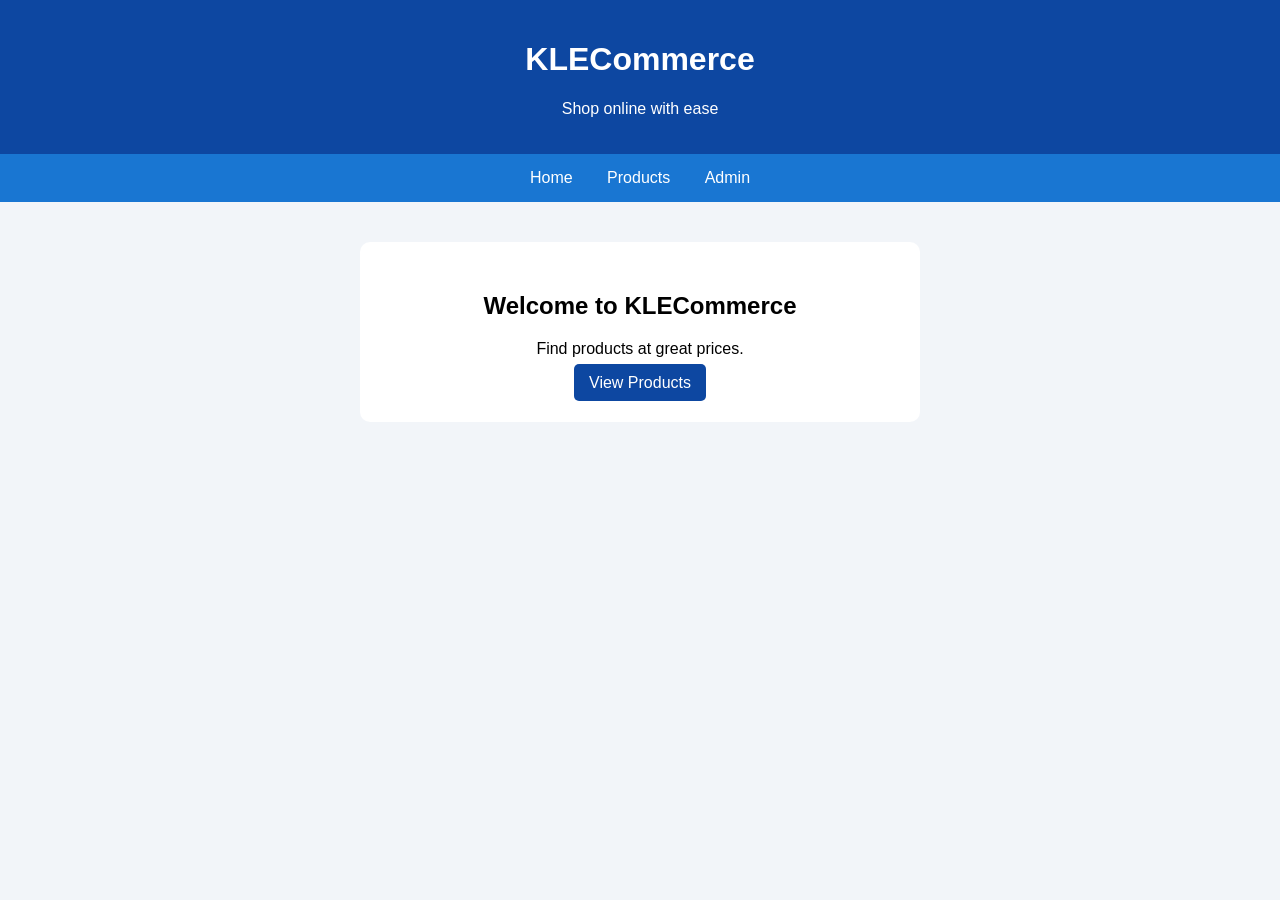
<file: index.html>
<!DOCTYPE html>
<html>
<head>
    <title>KLECommerce</title>
    <link rel="stylesheet" href="style.css">
</head>
<body>

<header>
    <h1>KLECommerce</h1>
    <p>Shop online with ease</p>
</header>

<nav>
    <a href="index.html">Home</a>
    <a href="user.html">Products</a>
    <a href="admin.html">Admin</a>
</nav>

<div class="card">
    <h2>Welcome to KLECommerce</h2>
    <p>Find products at great prices.</p>
    <a class="btn" href="user.html">View Products</a>
</div>

</body>
</html>
</file>
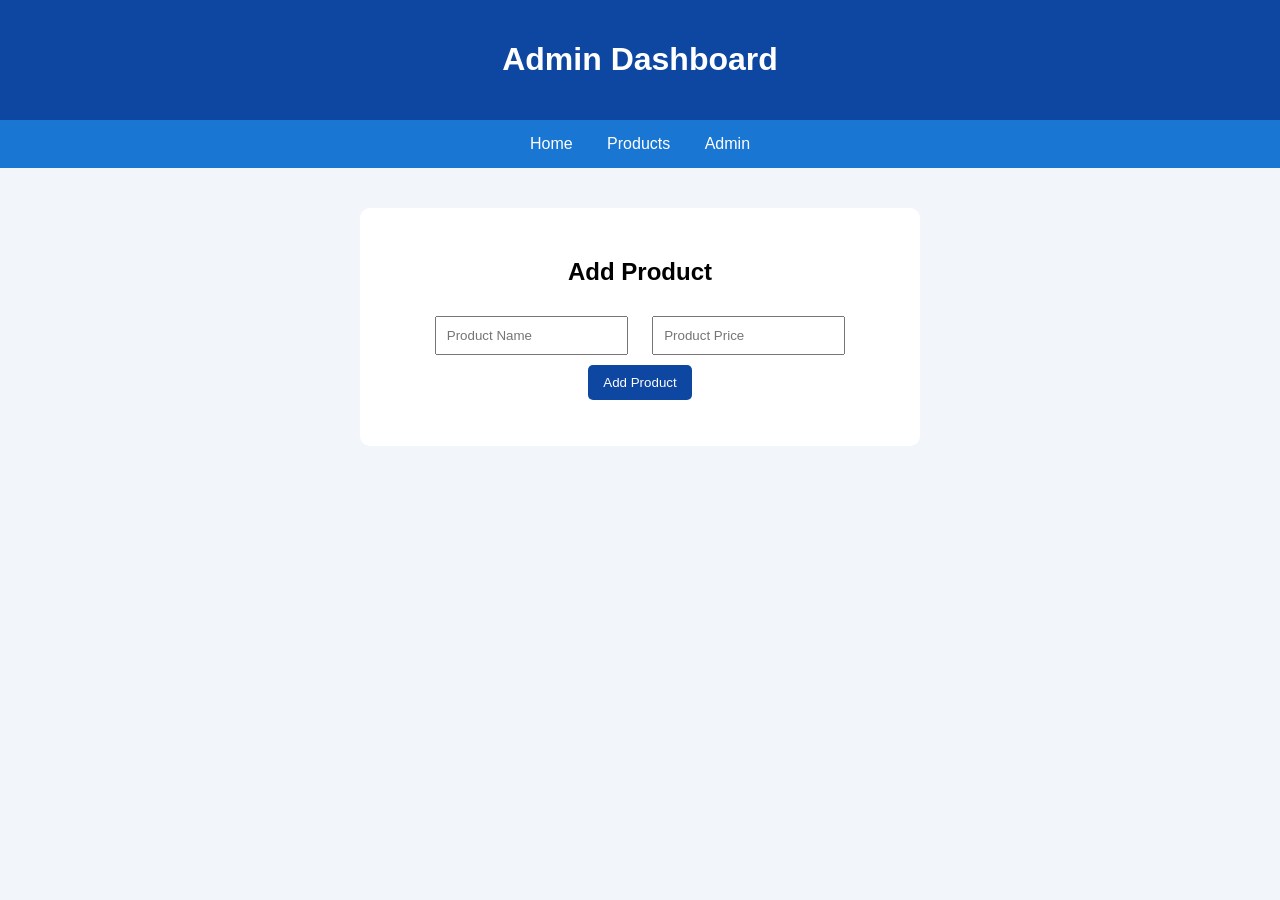
<file: admin.html>
<!DOCTYPE html>
<html>
<head>
    <title>Admin Dashboard</title>
    <link rel="stylesheet" href="style.css">
</head>
<body>

<header>
    <h1>Admin Dashboard</h1>
</header>

<nav>
    <a href="index.html">Home</a>
    <a href="user.html">Products</a>
    <a href="admin.html">Admin</a>
</nav>

<div class="card">
    <h2>Add Product</h2>

    <input type="text" id="pname"
           placeholder="Product Name">

    <input type="number" id="price"
           placeholder="Product Price">

    <button onclick="addProduct()">Add Product</button>

    <p id="result"></p>
</div>

<script src="script.js"></script>
</body>
</html>
</file>
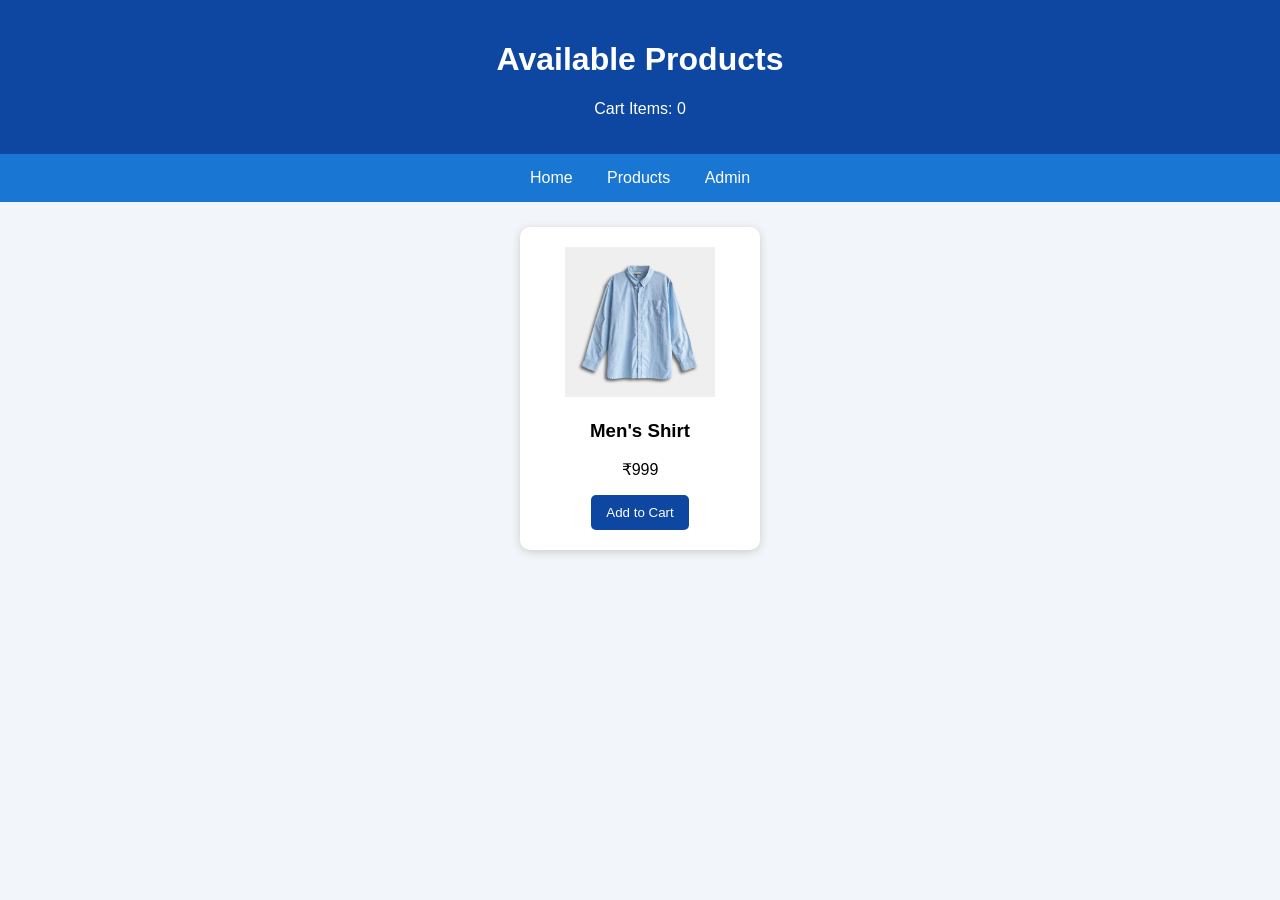
<file: user.html>
<!DOCTYPE html>
<html>
<head>
    <title>KLECommerce Products</title>
    <link rel="stylesheet" href="style.css">
    <script src="script.js" defer></script>
</head>
<body>

<header>
    <h1>Available Products</h1>
    <p>Cart Items: <span id="count">0</span></p>
</header>

<nav>
    <a href="index.html">Home</a>
    <a href="user.html">Products</a>
    <a href="admin.html">Admin</a>
</nav>

<div class="products">

    <div class="product">
        <img src="shirt.jpg" alt="Shirt">
        <h3>Men's Shirt</h3>
        <p>₹999</p>
        <button onclick="addToCart('Shirt')">
            Add to Cart
        </button>
    </div>

    

</div>

</body>
</html>
</file>
<file: style.css>
body {
    margin: 0;
    font-family: Arial, sans-serif;
    background: #f2f5f9;
    text-align: center;
}

header {
    background: #0d47a1;
    color: white;
    padding: 20px;
}

nav {
    background: #1976d2;
    padding: 15px;
}

nav a {
    color: white;
    text-decoration: none;
    margin: 15px;
}

.card {
    background: white;
    padding: 30px;
    margin: 40px auto;
    max-width: 500px;
    border-radius: 10px;
}

.products {
    display: flex;
    justify-content: center;
    flex-wrap: wrap;
    gap: 20px;
    padding: 25px;
}

.product {
    background: white;
    padding: 20px;
    width: 200px;
    border-radius: 10px;
    box-shadow: 0 2px 8px #ccc;
}

.product img {
    width: 150px;
    height: 150px;
    object-fit: contain;
}

button, .btn {
    background: #0d47a1;
    color: white;
    padding: 10px 15px;
    border: none;
    border-radius: 5px;
    cursor: pointer;
    text-decoration: none;
}

button:hover, .btn:hover {
    background: #1976d2;
}

input {
    padding: 10px;
    margin: 10px;
}
</file>
